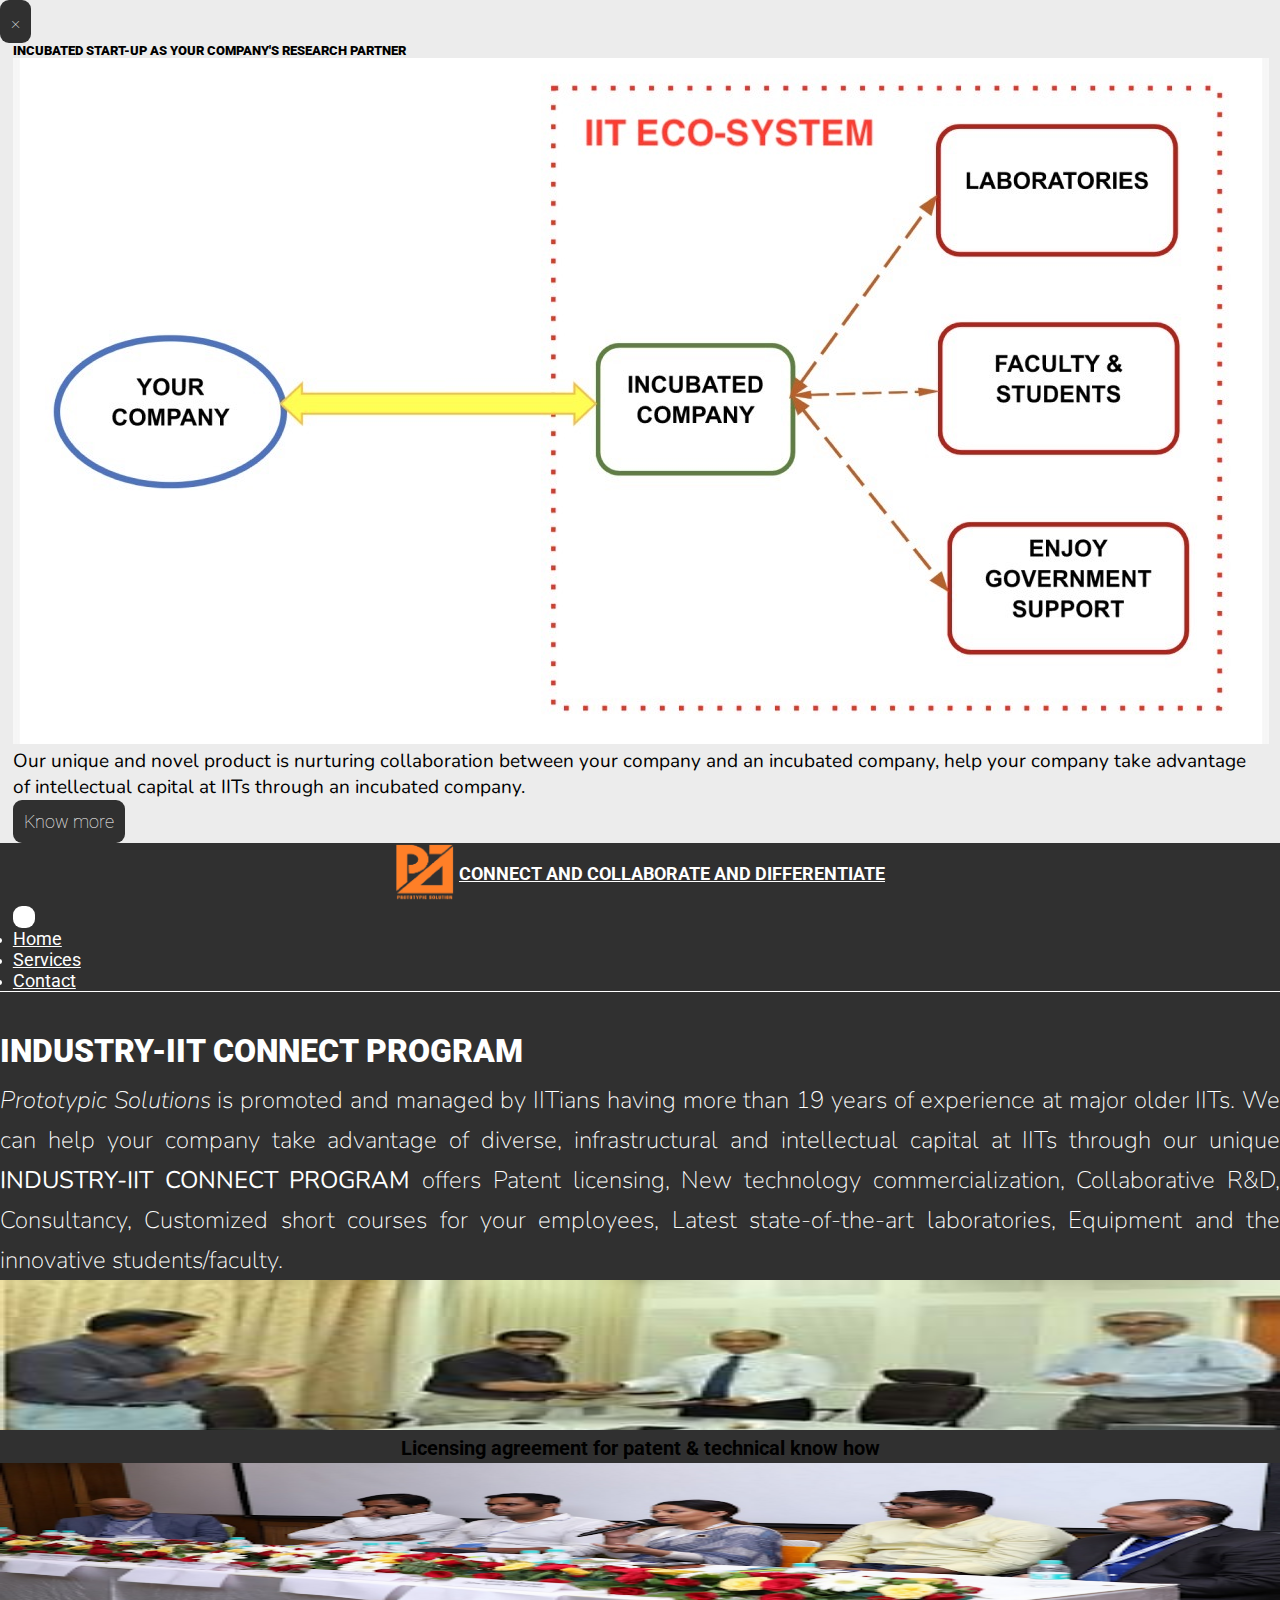
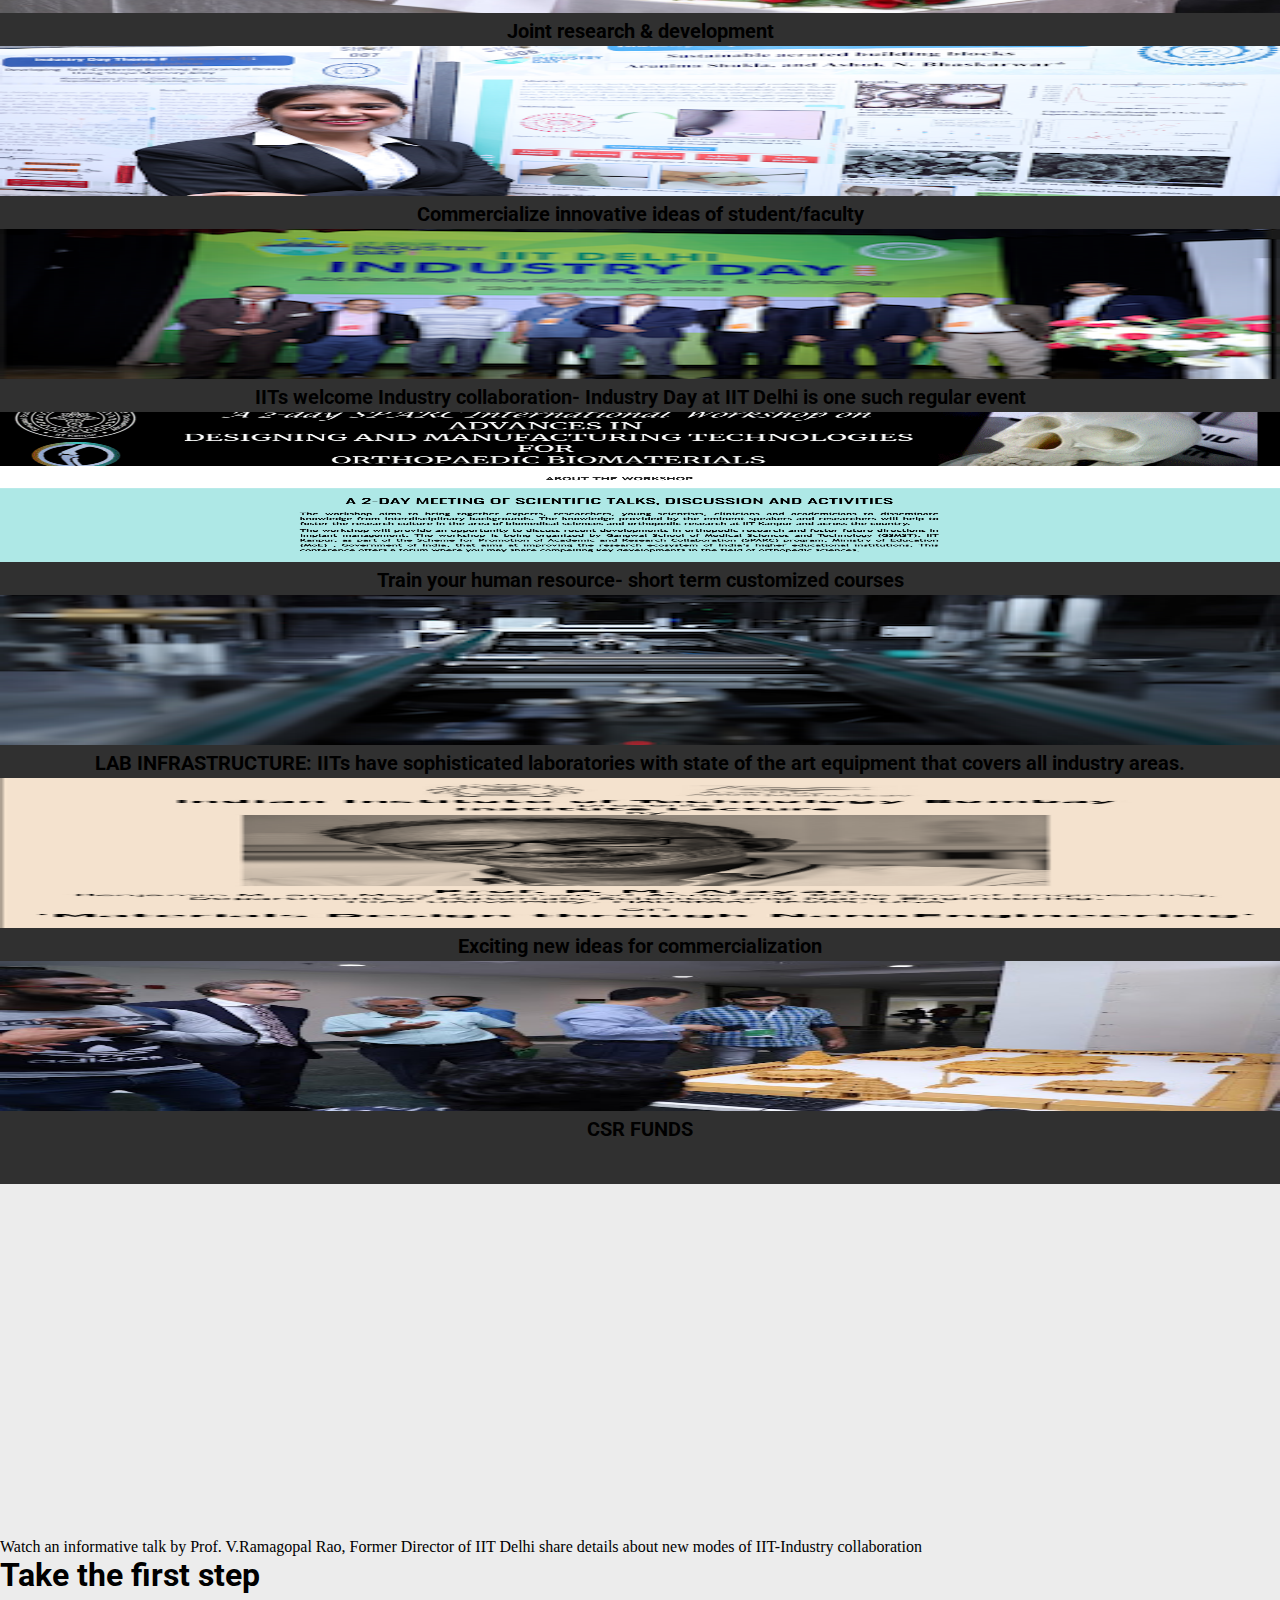
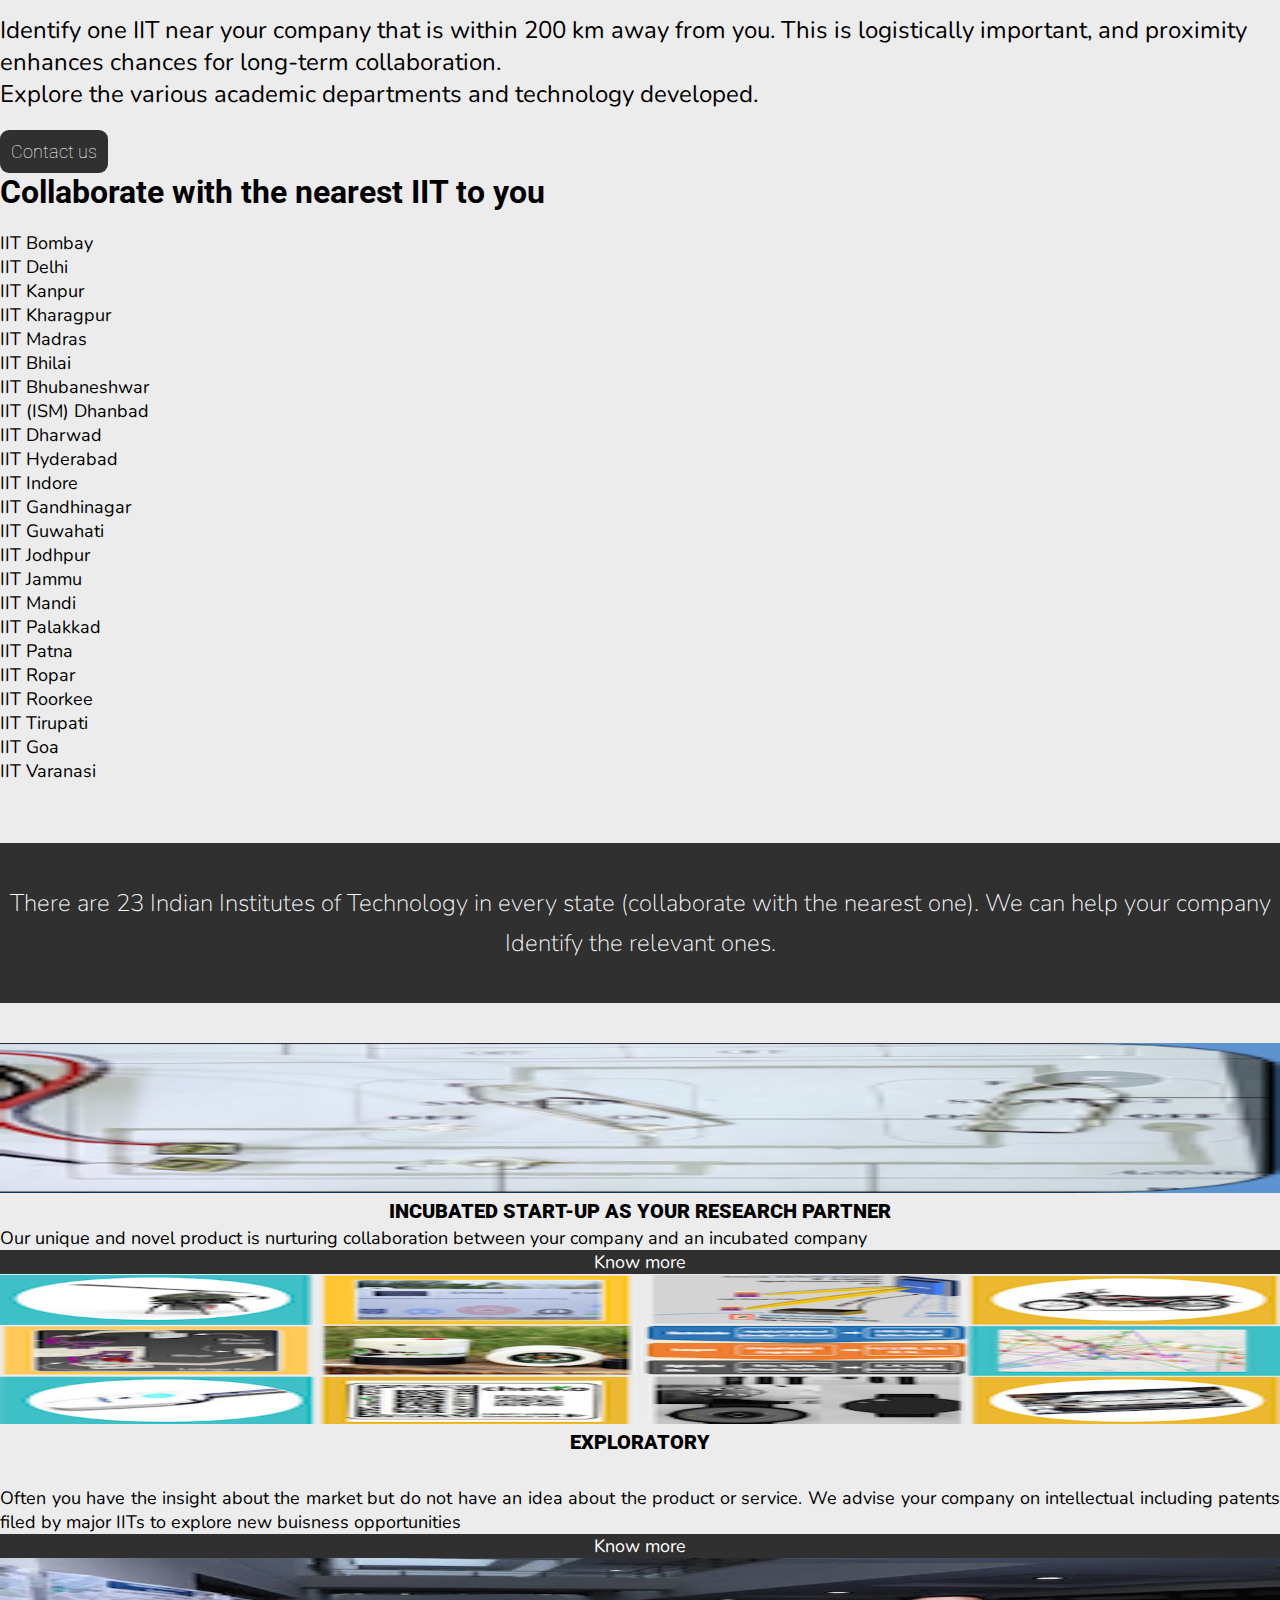
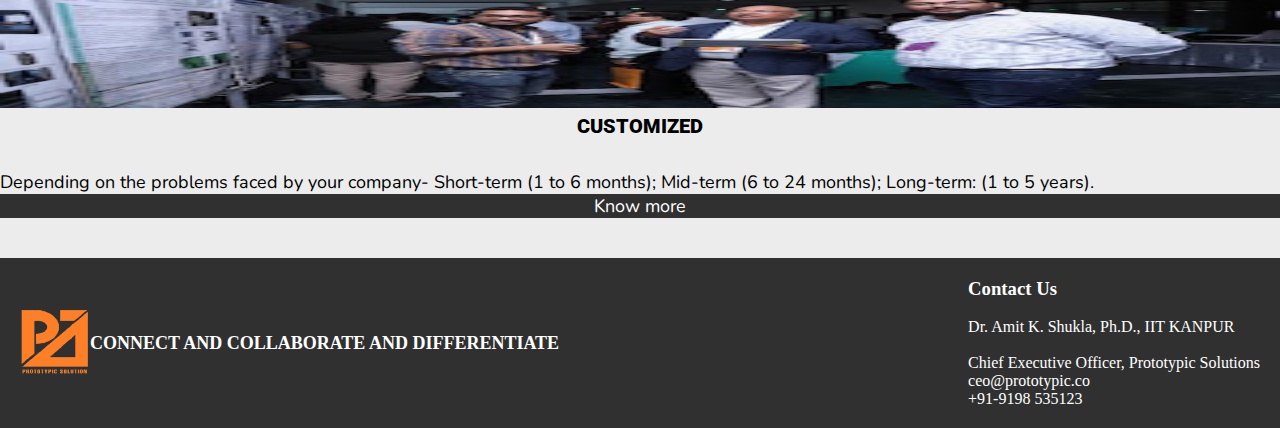
<file: index.html>
<!DOCTYPE html>
<html lang="en">
  <head>
    <meta charset="UTF-8" />
    <meta http-equiv="X-UA-Compatible" content="IE=edge" />
    <meta name="viewport" content="width=device-width, initial-scale=1.0" />
    <!-- Favicon -->
    <link rel="icon" type="image/x-icon" href="/assests/img/logo.png" />
    <!-- Google Fonts -->
    <link rel="preconnect" href="https://fonts.googleapis.com" />
    <link rel="preconnect" href="https://fonts.gstatic.com" crossorigin />
    <link
      href="https://fonts.googleapis.com/css2?family=Nunito:wght@300;400&family=Roboto:wght@300;400;700&display=swap"
      rel="stylesheet"
    />
    <!-- Bootstrap link -->
    <link
      href="https://cdn.jsdelivr.net/npm/bootstrap@5.2.3/dist/css/bootstrap.min.css"
      rel="stylesheet"
      integrity="sha384-rbsA2VBKQhggwzxH7pPCaAqO46MgnOM80zW1RWuH61DGLwZJEdK2Kadq2F9CUG65"
      crossorigin="anonymous"
    />
    <!-- import jquery -->
    <script
      src="https://code.jquery.com/jquery-3.6.0.min.js"
      integrity="sha256-/xUj+3OJU5yExlq6GSYGSHk7tPXikynS7ogEvDej/m4="
      crossorigin="anonymous"
    ></script>
    <!-- Bootstrap Bundle with Popper -->
    <!--Modal JS Script -->
    <script type="text/javascript">
      window.onload = () => {
        $("#onload").modal("show");
      };
    </script>

    <!-- Google tag (gtag.js) -->
    <script
      async
      src="https://www.googletagmanager.com/gtag/js?id=G-FVYML0SYWS"
    ></script>
    <script>
      window.dataLayer = window.dataLayer || [];
      function gtag() {
        dataLayer.push(arguments);
      }
      gtag("js", new Date());

      gtag("config", "G-FVYML0SYWS");
    </script>

    <!-- CSS -->
    <link rel="stylesheet" href="style.css" />
    <title>Prototypic</title>
  </head>
  <body>
    <!-- Modal -->
    <div
      class="modal fade"
      id="onload"
      tabindex="-1"
      role="dialog"
      aria-labelledby="exampleModalCenterTitle"
      aria-hidden="true"
    >
      <div class="modal-dialog modal-dialog-centered modal-xl" role="document">
        <div class="modal-content">
          <!-- <div class="modal-header">
          <button type="button" class="close" data-bs-dismiss="modal" aria-label="Close">
            <span aria-hidden="true">&times;</span>
          </button>
        </div> -->
          <div class="modal-body">
            <!-- Background color white -->
            <button
              type="button"
              class="close btn btn-alert"
              data-bs-dismiss="modal"
              aria-label="Close"
            >
              <span aria-hidden="true">&times;</span>
            </button>
            <div class="container-fluid">
              <h5 class="text-center">
                <b>INCUBATED START-UP AS YOUR COMPANY'S RESEARCH PARTNER</b>
              </h5>
              <div class="row">
                <div class="col-lg-6 modal-image-container">
                  <img
                    class="modal-image img-fluid"
                    src="./assests/img/popup image.jpeg"
                    alt="popup image"
                  />
                </div>
                <div class="col-lg-6 modal-text">
                  <p>
                    Our unique and novel product is nurturing collaboration
                    between your company and an incubated company, help your
                    company take advantage of intellectual capital at IITs
                    through an incubated company.
                  </p>
                  <button class="btn btn-primary">
                    <a
                      href="./services/novel.html"
                      style="color: white; text-decoration: none"
                      >Know more</a
                    >
                  </button>
                </div>
              </div>
            </div>
          </div>
        </div>
      </div>
    </div>
    <!-- Modal Ends -->
    <!-- Header -->
    <header>
      <!-- Navbar -->
      <nav class="navbar navbar-expand-lg" style="background-color: #303030">
        <div class="container-fluid">
          <a class="navbar-brand text-center" href="index.html">
            <img
              src="./assests/img/logo.png"
              alt="oops"
              width="60"
              height="60"
            />
            <p class="mobile-navbar-text">
              <b>CONNECT<br />COLLABORATE<br />DIFFERENTIATE</b>
            </p>
            <p class="desktop-navbar-text">
              <b>CONNECT AND COLLABORATE AND DIFFERENTIATE</b>
            </p>
          </a>
          <button
            class="navbar-toggler"
            type="button"
            data-bs-toggle="collapse"
            data-bs-target="#navbarSupportedContent"
            aria-controls="navbarSupportedContent"
            aria-expanded="false"
            aria-label="Toggle navigation"
            style="background-color: white; text-align: center"
          >
            <span class="navbar-toggler-icon"></span>
          </button>
          <div class="collapse navbar-collapse" id="navbarSupportedContent">
            <ul class="navbar-nav mb-2 mb-lg-0 ms-auto">
              <li class="nav-item">
                <a class="nav-link" aria-current="page" href="index.html"
                  >Home</a
                >
              </li>
              <li class="nav-item">
                <a class="nav-link" href="services.html">Services</a>
              </li>
              <li class="nav-item">
                <a class="nav-link" href="contact.html">Contact</a>
              </li>
            </ul>
          </div>
        </div>
      </nav>
      <!-- Navbar Ends -->
      <!-- Hero text conatainer -->
      <div class="hero-container container">
        <div class="row">
          <div class="col-lg-12">
            <div class="hero-text-container">
              <h1 class="hero-text-heading text-center">
                <b>INDUSTRY-IIT CONNECT PROGRAM</b>
              </h1>
              <p class="hero-text-paragraph">
                <i>Prototypic Solutions</i> is promoted and managed by IITians
                having more than 19 years of experience at major older IITs. We
                can help your company take advantage of diverse, infrastructural
                and intellectual capital at IITs through our unique
                <b>INDUSTRY-IIT CONNECT PROGRAM</b> offers Patent licensing, New
                technology commercialization, Collaborative R&D, Consultancy,
                Customized short courses for your employees, Latest
                state-of-the-art laboratories, Equipment and the innovative
                students/faculty.
              </p>
              <!-- <button class="hero-primary-button" type="button">Our Services</button>
            <button class="hero-secondary-button" type="button">Contact us</button> -->
            </div>
          </div>
          <div class="col-lg-12">
            <!-- Prototypic Solution features -->
            <div class="row row-cols-1 row-cols-md-4 g-4">
              <div class="col">
                <div class="card h-100">
                  <img
                    src="/assests/img/customized-images/image-4.jpeg"
                    class="card-img-top"
                    alt="..."
                  />
                  <div class="card-body">
                    <h5 class="card-title">
                      Licensing agreement for patent & technical know how
                    </h5>
                    <!-- <p class="card-text">Depending on the problems faced by your companies- Short-term (1 to 6 months); Mid-term (6 to 24 months); Long-term: (1 to 5 years).</p> -->
                  </div>
                  <!-- <div class="card-footer">
                <small class="card-footer-text"> <a href="#">Know more</a></small>
              </div> -->
                </div>
              </div>
              <div class="col">
                <div class="card h-100">
                  <img
                    src="/assests/img/customized-images/image-3.png"
                    class="card-img-top"
                    alt="..."
                  />
                  <div class="card-body">
                    <h5 class="card-title">Joint research & development</h5>
                    <!-- <p class="card-text">Depending on the problems faced by your companies- Short-term (1 to 6 months); Mid-term (6 to 24 months); Long-term: (1 to 5 years).</p> -->
                  </div>
                  <!-- <div class="card-footer">
                <small class="card-footer-text"> <a href="#">Know more</a></small>
              </div> -->
                </div>
              </div>
              <div class="col">
                <div class="card h-100">
                  <img
                    src="/assests/img/Features/feature 6.png"
                    class="card-img-top"
                    alt="..."
                  />
                  <div class="card-body">
                    <h5 class="card-title">
                      Commercialize innovative ideas of student/faculty
                    </h5>
                    <!-- <p class="card-text">Depending on the problems faced by your companies- Short-term (1 to 6 months); Mid-term (6 to 24 months); Long-term: (1 to 5 years).</p> -->
                  </div>
                  <!-- <div class="card-footer">
                <small class="card-footer-text"> <a href="#">Know more</a></small>
              </div> -->
                </div>
              </div>
              <div class="col">
                <div class="card h-100">
                  <img
                    src="/assests/img/Features/feature 1.png"
                    class="card-img-top"
                    alt="..."
                  />
                  <div class="card-body">
                    <h5 class="card-title">
                      IITs welcome Industry collaboration- Industry Day at IIT
                      Delhi is one such regular event
                    </h5>
                    <!-- <p class="card-text">Depending on the problems faced by your companies- Short-term (1 to 6 months); Mid-term (6 to 24 months); Long-term: (1 to 5 years).</p> -->
                  </div>
                  <!-- <div class="card-footer">
                <small class="card-footer-text"> <a href="#">Know more</a></small>
              </div> -->
                </div>
              </div>
              <div class="col">
                <div class="card h-100">
                  <img
                    src="/assests/img/Features/feature 8.png"
                    class="card-img-top"
                    alt="..."
                  />
                  <div class="card-body">
                    <h5 class="card-title">
                      Train your human resource- short term customized courses
                    </h5>
                    <!-- <p class="card-text">Our unique and novel product is nurturing collaboration between your company and an incubated company</p> -->
                  </div>
                  <!-- <div class="card-footer">
                <small class="card-footer-text"> <a href="#"> Know more </a></small>
              </div> -->
                </div>
              </div>
              <div class="col">
                <div class="card h-100">
                  <img
                    src="/assests/img/Features/feature 2.png"
                    class="card-img-top"
                    alt="..."
                  />
                  <div class="card-body">
                    <h5 class="card-title">
                      LAB INFRASTRUCTURE: IITs have sophisticated laboratories
                      with state of the art equipment that covers all industry
                      areas.
                    </h5>
                    <!-- <p class="card-text">Often you have the insight about the market but do not have an idea about the product or service. We give you patents filed by major IITs to explore new buisnesses</p> -->
                  </div>
                  <!-- <div class="card-footer">
                <small class="card-footer-text"> <a href="#"> Know more </a></small>
              </div> -->
                </div>
              </div>
              <div class="col">
                <div class="card h-100">
                  <img
                    src="/assests/img/Features/feature 5.png"
                    class="card-img-top"
                    alt="..."
                  />
                  <div class="card-body">
                    <h5 class="card-title">
                      Exciting new ideas for commercialization
                    </h5>
                    <!-- <p class="card-text">Depending on the problems faced by your companies- Short-term (1 to 6 months); Mid-term (6 to 24 months); Long-term: (1 to 5 years).</p> -->
                  </div>
                  <!-- <div class="card-footer">
                <small class="card-footer-text"> <a href="#">Know more</a></small>
              </div> -->
                </div>
              </div>

              <div class="col">
                <div class="card h-100">
                  <img
                    src="/assests/img/Features/feature 7.jpeg"
                    class="card-img-top"
                    alt="..."
                  />
                  <div class="card-body">
                    <h5 class="card-title">CSR FUNDS</h5>
                    <!-- <p class="card-text">Depending on the problems faced by your companies- Short-term (1 to 6 months); Mid-term (6 to 24 months); Long-term: (1 to 5 years).</p> -->
                  </div>
                  <!-- <div class="card-footer">
                <small class="card-footer-text"> <a href="#">Know more</a></small>
              </div> -->
                </div>
              </div>
            </div>
            <!-- Prototypic Solution features ends -->
          </div>
        </div>
      </div>
      <!-- Hero text container ends -->
    </header>
    <!-- Header Ends -->
    <!-- Collaboration Section  -->
    <section class="collaboration_section container mt-2 mb-2">
      <div class="row">
        <div class="col-lg-4">
          <iframe
            src="https://www.youtube.com/embed/2SEv-E_gUIs"
            title="YouTube video player"
            frameborder="0"
            allow="accelerometer; autoplay; clipboard-write; encrypted-media; gyroscope; picture-in-picture; web-share"
            allowfullscreen
          ></iframe>
          <p>
            Watch an informative talk by Prof. V.Ramagopal Rao, Former Director
            of IIT Delhi share details about new modes of IIT-Industry
            collaboration
          </p>
        </div>
        <div class="col-lg-4 first_step_container">
          <h2 class="first_step_heading">
            <b>Take the first step</b>
          </h2>
          <p class="first_step_paragraph">
            Identify one IIT near your company that is within 200 km away from
            you. This is logistically important, and proximity enhances chances
            for long-term collaboration.<br />
            Explore the various academic departments and technology developed.
          </p>
          <button type="button">
            <a href="./contact.html" style="color: white; text-decoration: none"
              >Contact us</a
            >
          </button>
        </div>
        <div class="col-lg-4 nearest_iit_container">
          <h2 class="first_step_heading">
            <b>Collaborate with the nearest IIT to you</b>
          </h2>
          <div class="row iits_list">
            <div class="col-lg-4">
              <a href="https://iitb.ac.in" target="_blank"><p>IIT Bombay</p></a>
              <a href="https://home.iitd.ac.in/" target="_blank"
                ><p>IIT Delhi</p></a
              >
              <a href="https://iitk.ac.in" target="_blank"><p>IIT Kanpur</p></a>
              <a href="https://iitkgp.ac.in" target="_blank"
                ><p>IIT Kharagpur</p></a
              >
              <a href="https://iitm.ac.in" target="_blank"><p>IIT Madras</p></a>
              <a href="https://www.iitbhilai.ac.in" target="_blank"
                ><p>IIT Bhilai</p></a
              >
              <a href="https://www.iitbbs.ac.in/" target="_blank"
                ><p>IIT Bhubaneshwar</p></a
              >
              <a href="https://iitism.ac.in " target="_blank"
                ><p>IIT (ISM) Dhanbad</p></a
              >
            </div>
            <div class="col-lg-4">
              <a href="https://iitdh.ac.in" target="_blank"
                ><p>IIT Dharwad</p></a
              >
              <a href="https://iith.ac.in" target="_blank"
                ><p>IIT Hyderabad</p></a
              >
              <a href="https://iiti.ac.in" target="_blank"><p>IIT Indore</p></a>
              <a href="https://iitgn.ac.in" target="_blank"
                ><p>IIT Gandhinagar</p></a
              >
              <a href="https://iitg.ac.in" target="_blank"
                ><p>IIT Guwahati</p></a
              >
              <a href="https://iitj.ac.in" target="_blank"
                ><p>IIT Jodhpur</p></a
              >
              <a href="https://iitjammu.ac.in" target="_blank"
                ><p>IIT Jammu</p></a
              >
              <a href="https://iitmandi.ac.in" target="_blank"
                ><p>IIT Mandi</p></a
              >
            </div>
            <div class="col-lg-4">
              <a href="https://iitpkd.ac.in" target="_blank"
                ><p>IIT Palakkad</p></a
              >
              <a href="https://iitp.ac.in" target="_blank"><p>IIT Patna</p></a>
              <a href="https://iitrpr.ac.in" target="_blank"
                ><p>IIT Ropar</p></a
              >
              <a href="https://iitr.ac.in" target="_blank"
                ><p>IIT Roorkee</p></a
              >
              <a href="https://iittp.ac.in" target="_blank"
                ><p>IIT Tirupati</p></a
              >
              <a href="https://iitgoa.ac.in" target="_blank"><p>IIT Goa</p></a>
              <a href="https://iitbhu.ac.in" target="_blank"
                ><p>IIT Varanasi</p></a
              >
            </div>
          </div>
        </div>
      </div>
    </section>
    <!-- Collaboration Section Ends -->
    <!-- Extra Info Section -->
    <section class="extra_info_section">
      <div class="container extra_info_container">
        <p class="extra_info_text">
          There are 23 Indian Institutes of Technology in every state
          (collaborate with the nearest one). We can help your company Identify
          the relevant ones.
        </p>
      </div>
    </section>
    <!-- Extra Info Ends Section -->
    <!-- Services Section -->
    <section class="container m-auto mt-2 mb-2">
      <div class="row row-cols-1 row-cols-md-3 g-4">
        <div class="col">
          <div class="card h-100">
            <img
              src="/assests/img/Services/Service 1.png"
              class="card-img-top"
              alt="..."
            />
            <div class="card-body">
              <h5 class="card-title">
                <b>INCUBATED START-UP AS YOUR RESEARCH PARTNER</b>
              </h5>
              <p class="card-text">
                Our unique and novel product is nurturing collaboration between
                your company and an incubated company
              </p>
            </div>
            <div class="card-footer">
              <small class="card-footer-text">
                <a href="./services/novel.html"> Know more </a></small
              >
            </div>
          </div>
        </div>
        <div class="col">
          <div class="card h-100">
            <img
              src="/assests/img/Services/Service 2.png"
              class="card-img-top"
              alt="..."
            />
            <div class="card-body">
              <h5 class="card-title">
                <b>EXPLORATORY<br /><br /></b>
              </h5>
              <p class="card-text">
                Often you have the insight about the market but do not have an
                idea about the product or service. We advise your company on
                intellectual including patents filed by major IITs to explore
                new buisness opportunities
              </p>
            </div>
            <div class="card-footer">
              <small class="card-footer-text">
                <a href="./services/exploratory.html"> Know more </a></small
              >
            </div>
          </div>
        </div>
        <div class="col">
          <div class="card h-100">
            <img
              src="/assests/img/Services/Service 3.jpeg"
              class="card-img-top"
              alt="..."
            />
            <div class="card-body">
              <h5 class="card-title">
                <b>CUSTOMIZED<br /><br /></b>
              </h5>
              <p class="card-text">
                Depending on the problems faced by your company- Short-term (1
                to 6 months); Mid-term (6 to 24 months); Long-term: (1 to 5
                years).
              </p>
            </div>
            <div class="card-footer">
              <small class="card-footer-text">
                <a href="./services/customized.html">Know more</a></small
              >
            </div>
          </div>
        </div>
      </div>
    </section>
    <!-- Services Section Ends -->

    <!-- Footer -->
    <footer class="">
      <div class="footer container">
        <div class="footer-img-container">
          <!-- Footer images -->
          <img
            class="footer-img"
            style="float: left"
            src="./assests/img/logo.png"
            alt=""
          />
          <h5><b> CONNECT AND COLLABORATE AND DIFFERENTIATE </b></h5>
        </div>
        <div class="footer-details-container">
          <h3>Contact Us</h3>
          <br />
          <p>
            Dr. Amit K. Shukla, Ph.D., IIT KANPUR <br /><br />
            Chief Executive Officer, Prototypic Solutions
          </p>
          <p>ceo@prototypic.co</p>
          <p>+91-9198 535123</p>
        </div>
      </div>
    </footer>
    <!-- Footer ends -->
    <script src="app.js"></script>
    <script
      src="https://cdn.jsdelivr.net/npm/bootstrap@5.2.3/dist/js/bootstrap.bundle.min.js"
      integrity="sha384-kenU1KFdBIe4zVF0s0G1M5b4hcpxyD9F7jL+jjXkk+Q2h455rYXK/7HAuoJl+0I4"
      crossorigin="anonymous"
    ></script>
  </body>
</html>
</file>
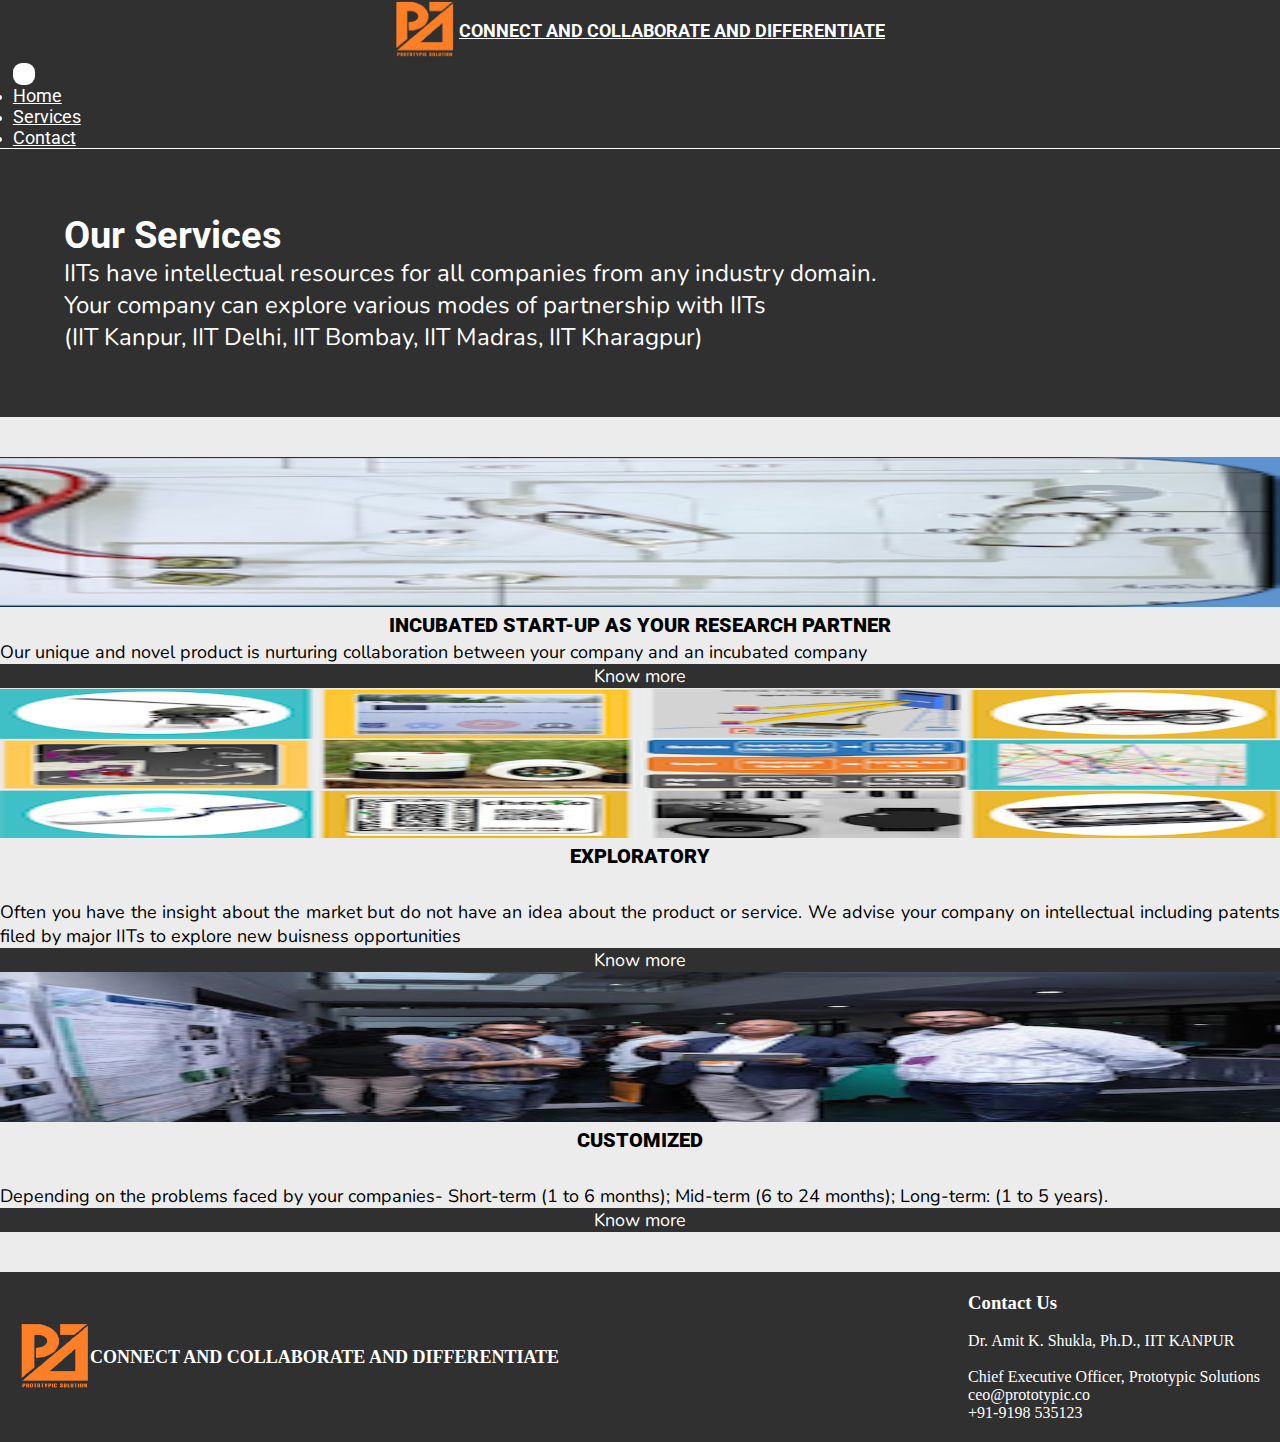
<file: services.html>
<!DOCTYPE html>
<html lang="en">
  <head>
    <meta charset="UTF-8" />
    <meta http-equiv="X-UA-Compatible" content="IE=edge" />
    <meta name="viewport" content="width=device-width, initial-scale=1.0" />
    <!-- Favicon -->
    <link rel="icon" type="image/x-icon" href="/assests/img/logo.png" />
    <!-- Google Fonts -->
    <link rel="preconnect" href="https://fonts.googleapis.com" />
    <link rel="preconnect" href="https://fonts.gstatic.com" crossorigin />
    <link
      href="https://fonts.googleapis.com/css2?family=Nunito:wght@300;400&family=Roboto:wght@300;400;700&display=swap"
      rel="stylesheet"
    />
    <!-- Bootstrap link -->
    <link
      href="https://cdn.jsdelivr.net/npm/bootstrap@5.2.3/dist/css/bootstrap.min.css"
      rel="stylesheet"
      integrity="sha384-rbsA2VBKQhggwzxH7pPCaAqO46MgnOM80zW1RWuH61DGLwZJEdK2Kadq2F9CUG65"
      crossorigin="anonymous"
    />

    <!-- Google tag (gtag.js) -->
    <script
      async
      src="https://www.googletagmanager.com/gtag/js?id=G-FVYML0SYWS"
    ></script>
    <script>
      window.dataLayer = window.dataLayer || [];
      function gtag() {
        dataLayer.push(arguments);
      }
      gtag("js", new Date());

      gtag("config", "G-FVYML0SYWS");
    </script>

    <!-- CSS -->
    <!-- Custom CSS -->
    <style>
      .header-text {
        padding: 4rem;
      }

      .header-text h2 {
        font-size: 38px;
        font-family: "Roboto", sans-serif;
        /* padding-bottom: 10px; */
      }
      .header-text p {
        font-size: 24px;
        font-family: "Nunito", sans-serif;
      }
    </style>
    <link rel="stylesheet" href="style.css" />
    <title>Prototypic</title>
  </head>
  <body>
    <!-- Header -->
    <header>
      <!-- Navbar -->
      <nav class="navbar navbar-expand-lg" style="background-color: #303030">
        <div class="container-fluid">
          <a class="navbar-brand text-center" href="index.html">
            <img
              src="./assests/img/logo.png"
              alt="oops"
              width="60"
              height="60"
            />
            <p class="mobile-navbar-text">
              <b>CONNECT<br />COLLABORATE<br />DIFFERENTIATE</b>
            </p>
            <p class="desktop-navbar-text">
              <b>CONNECT AND COLLABORATE AND DIFFERENTIATE</b>
            </p>
          </a>
          <button
            class="navbar-toggler"
            type="button"
            data-bs-toggle="collapse"
            data-bs-target="#navbarSupportedContent"
            aria-controls="navbarSupportedContent"
            aria-expanded="false"
            aria-label="Toggle navigation"
            style="background-color: white"
          >
            <span class="navbar-toggler-icon"></span>
          </button>
          <div class="collapse navbar-collapse" id="navbarSupportedContent">
            <ul class="navbar-nav mb-2 mb-lg-0 ms-auto">
              <li class="nav-item">
                <a class="nav-link" aria-current="page" href="./index.html"
                  >Home</a
                >
              </li>
              <li class="nav-item">
                <a class="nav-link" href="./services.html">Services</a>
              </li>
              <li class="nav-item">
                <a class="nav-link" href="./contact.html">Contact</a>
              </li>
            </ul>
          </div>
        </div>
      </nav>
      <!-- Navbar ends -->
      <div class="container text-center header-text">
        <h2>Our Services</h2>
        <p>
          IITs have intellectual resources for all companies from any industry
          domain. <br />Your company can explore various modes of partnership
          with IITs <br />
          (IIT Kanpur, IIT Delhi, IIT Bombay, IIT Madras, IIT Kharagpur)
        </p>
      </div>
    </header>
    <section class="container m-auto mt-2 mb-2 service-page-section">
      <div class="row row-cols-1 row-cols-md-3 g-4">
        <div class="col">
          <div class="card h-100">
            <img
              src="/assests/img/Services/Service 1.png"
              class="card-img-top"
              alt="..."
            />
            <div class="card-body">
              <h5 class="card-title">
                <b>INCUBATED START-UP AS YOUR RESEARCH PARTNER</b>
              </h5>
              <p class="card-text">
                Our unique and novel product is nurturing collaboration between
                your company and an incubated company
              </p>
            </div>
            <div class="card-footer">
              <small class="card-footer-text">
                <a href="./services/novel.html"> Know more </a></small
              >
            </div>
          </div>
        </div>
        <div class="col">
          <div class="card h-100">
            <img
              src="/assests/img/Services/Service 2.png"
              class="card-img-top"
              alt="..."
            />
            <div class="card-body">
              <h5 class="card-title">
                <b>EXPLORATORY<br /><br /></b>
              </h5>
              <p class="card-text">
                Often you have the insight about the market but do not have an
                idea about the product or service. We advise your company on
                intellectual including patents filed by major IITs to explore
                new buisness opportunities
              </p>
            </div>
            <div class="card-footer">
              <small class="card-footer-text">
                <a href="./services/exploratory.html"> Know more </a></small
              >
            </div>
          </div>
        </div>
        <div class="col">
          <div class="card h-100">
            <img
              src="/assests/img/Services/Service 3.jpeg"
              class="card-img-top"
              alt="..."
            />
            <div class="card-body">
              <h5 class="card-title">
                <b>CUSTOMIZED<br /><br /></b>
              </h5>
              <p class="card-text">
                Depending on the problems faced by your companies- Short-term (1
                to 6 months); Mid-term (6 to 24 months); Long-term: (1 to 5
                years).
              </p>
            </div>
            <div class="card-footer">
              <small class="card-footer-text">
                <a href="./services/customized.html">Know more</a></small
              >
            </div>
          </div>
        </div>
      </div>
    </section>
    <!-- Footer -->
    <footer class="">
      <div class="footer container">
        <div class="footer-img-container">
          <!-- Footer images -->
          <img
            class="footer-img"
            style="float: left"
            src="./assests/img/logo.png"
            alt=""
          />
          <h5><b> CONNECT AND COLLABORATE AND DIFFERENTIATE </b></h5>
        </div>
        <div class="footer-details-container">
          <h3>Contact Us</h3>
          <br />
          <p>
            Dr. Amit K. Shukla, Ph.D., IIT KANPUR <br /><br />
            Chief Executive Officer, Prototypic Solutions
          </p>
          <p>ceo@prototypic.co</p>
          <p>+91-9198 535123</p>
        </div>
      </div>
    </footer>
    <!-- Footer ends -->

    <script src="app.js"></script>
    <script
      src="https://cdn.jsdelivr.net/npm/bootstrap@5.2.3/dist/js/bootstrap.bundle.min.js"
      integrity="sha384-kenU1KFdBIe4zVF0s0G1M5b4hcpxyD9F7jL+jjXkk+Q2h455rYXK/7HAuoJl+0I4"
      crossorigin="anonymous"
    ></script>
  </body>
</html>
</file>
<file: style.css>
/* default CSS */

* {
  margin: 0;
  padding: 0;
  box-sizing: border-box;
}
/* .container{
    max-width: 40%;
} */

body {
  background-color: #ececec;
  color: #ffffff;
}

section {
  padding-top: 40px;
  padding-bottom: 40px;
}

.container-fluid {
  max-width: 98%;
  margin: auto;
}

nav {
  border-bottom: 1px solid white;
}

.navbar-brand {
  color: white;
  font-family: "Roboto", sans-serif;
  font-size: 18px;
  display: flex;
  justify-content: center;
  flex-wrap: wrap;
  align-items: center;
  gap: 4px;
}
.navbar-brand p{
  margin-bottom: 0;
}

header {
  background-color: #303030;
}

/* default CSS ends */

/* Modal CSS */

.modal-body {
  color: black;
}

.modal-body h5 {
  font-family: "Roboto", sans-serif;
}
.modal-text p {
  font-size: 19px;
  font-family: "Nunito", sans-serif;
}

/* Modal CSS Ends */

/* Navbar CSS */
.navbar-brand:hover{
  color: white;
}
.navbar-nav li {
  margin-right: 35px;
}

.nav-link {
  font-size: 18px;
  color: #ffffff;
  font-family: "Roboto", sans-serif;
}

.nav-link:hover {
  color: #ffffff;
}

/* Navbar CSS ends */
.mobile-navbar-text{
  display: none;
}
.hero-img {
  width: 100%;
  height: auto;
}

.hero-img img {
  width: 100%;
  height: 100%;
}

.hero-container {
  background-color: #303030;
  padding-top: 40px;
  padding-bottom: 40px;
}

.hero-text-heading {
  font-size: 32px;
  font-family: "Roboto", sans-serif;
  padding-bottom: 10px;
}

.hero-text-paragraph {
  font-size: 24px;
  line-height: 40px;
  font-weight: 100;
  text-align: justify;
  font-family: "Nunito", sans-serif;
}

.hero-primary-button,
.hero-secondary-button {
  background-color: white;
  padding: 11px;
  color: black;
  border: none;
  border-radius: 9px;
  font-family: "Roboto", sans-serif;
  font-size: 18px;
  font-weight: 100;
}
.hero-secondary-button {
  background-color: #303030;
  border: 1px solid white;
  color: white;
  margin-left: 10px;
}

/* Services CSS */

.card-title,
.card-text {
  color: black;
}

.card-title {
  font-family: "Roboto", sans-serif;
  text-align: center;
  line-height: 29px;
  font-size: 20px;
}

.card-text {
  font-family: "Nunito", sans-serif;
  text-align: justify;
  font-size: 18px;
}

.card-footer {
  background-color: #303030;
  text-align: center;
}

.card-footer-text a {
  text-decoration: none;
  color: #ffffff;
  font-size: 18px;
  font-family: "Nunito", sans-serif;
}

.card-img-top {
  width: 100%;
  height: 150px;
}

.card-img-top img {
  width: 100%;
  height: 100%;
}

/* Services CSS ends */

/* Extra Info Section CSS */

.extra_info_section {
  background-color: #303030;
}

.extra_info_text {
  font-size: 24px;
  font-family: "Nunito", sans-serif;
  font-weight: 100;
  text-align: center;
  line-height: 40px;
}

/* Collaboration section css */

iframe {
  width: 100%;
  height: 310px;
}

.collaboration_section {
  color: black;
  /* padding:40px 0; */
}

.first_step_heading {
  font-family: "Roboto", sans-serif;
  font-size: 32px;
  font-weight: 400;
}
.first_step_paragraph {
  font-size: 24px;
  font-family: "Nunito", sans-serif;
  padding: 20px 0;
  text-align: left;
}

button {
  background-color: #303030;
  padding: 11px;
  color: #ffffff;
  border: none;
  border-radius: 9px;
  font-family: "Roboto", sans-serif;
  font-size: 18px;
  font-weight: 100;
}

.iits_list {
  padding: 20px 0;
}

.iits_list a {
  color: black;
  font-size: 18px;
  text-decoration: none;
  font-family: "Nunito", sans-serif;
}
/* Collaboration section css ends */

/* Footer CSS*/

footer{
  background-color: #303030;
  padding: 20px;
}

.footer{
  background-color: #303030;
  /* padding: 20px;
  display: flex;
  justify-content: space-around;
  flex-wrap: wrap;
  align-items: center;
  margin: auto;
  width: auto;
  flex-direction: row; */
  display: flex;
  justify-content: space-between;
  align-items: center;
  flex-direction: row;
}
.footer-img-container{
  /* width: 100%; */
  /* display: flex;
  width: 100%;
  flex-direction: row;
  align-items: center;
  justify-content: center;
  gap: 4px;
  flex-wrap: wrap; */
  /* display: block;
  flex: 1;
  text-align: center; */
  display: flex;
  flex-direction: row;
  justify-content: center;
  align-items: center;
}
.footer-img{
  text-align: center;
  width: 70px;
  height: 70px;
}
.footer-img-container h5{
  font-size: 18px;
}
/* Footer CSS Ends*/

/* Contact css */
.submit-successful-message {
  background-color: #ffffff;
  color: #303030;
  padding: 1rem 4rem;
  z-index: 10;
  position: fixed;
  box-shadow: 0px 0px 5px #303030;
  font-weight: 600;
  left: 50%;
  transform: translateX(-50%);
  display: none;
}

.submit-successful-message.visible {
  display: block;
}
.navbar-brand{
  display: flex;
  align-items: center;
  justify-content: center;
}
/* Contact css ends */

@media screen and (max-width: 992px) {
  .hero-text-paragraph{
    margin-bottom: 2rem;
  }
  .first_step_container{
    margin-bottom: 2rem;
  }
  .navbar-brand{
    display: flex;
    align-items: center;
    justify-content: center;
    gap: 4px;
  }
  .desktop-navbar-text{
    display: none;
  }
  .mobile-navbar-text{
    display: block;
    text-align: left;
  }
    .footer{
      flex-wrap: wrap;
      justify-content: space-between;
      align-items: center;
      justify-content: center;
  }
  .footer-img-container{
      flex-wrap: wrap;
      gap: 4px;
  }
  .navbar-brand{
      font-size: 14px;
      margin: 0;
  }
  .footer-img-container h5{
      font-size: 13px;
  }
  .footer-details-container{
      margin-top: 10px;
      text-align: center;
  }footer {
    justify-content: space-between;
  }
  .navbar-brand {
    font-size: 14px;
    margin: 0;
  }
  .footer-img-container h5 {
    font-size: 13px;
  }
}

@media screen and (max-width: 375px) {
  .footer-img-container h5 {
    font-size: 13px;
  }
}
</file>
